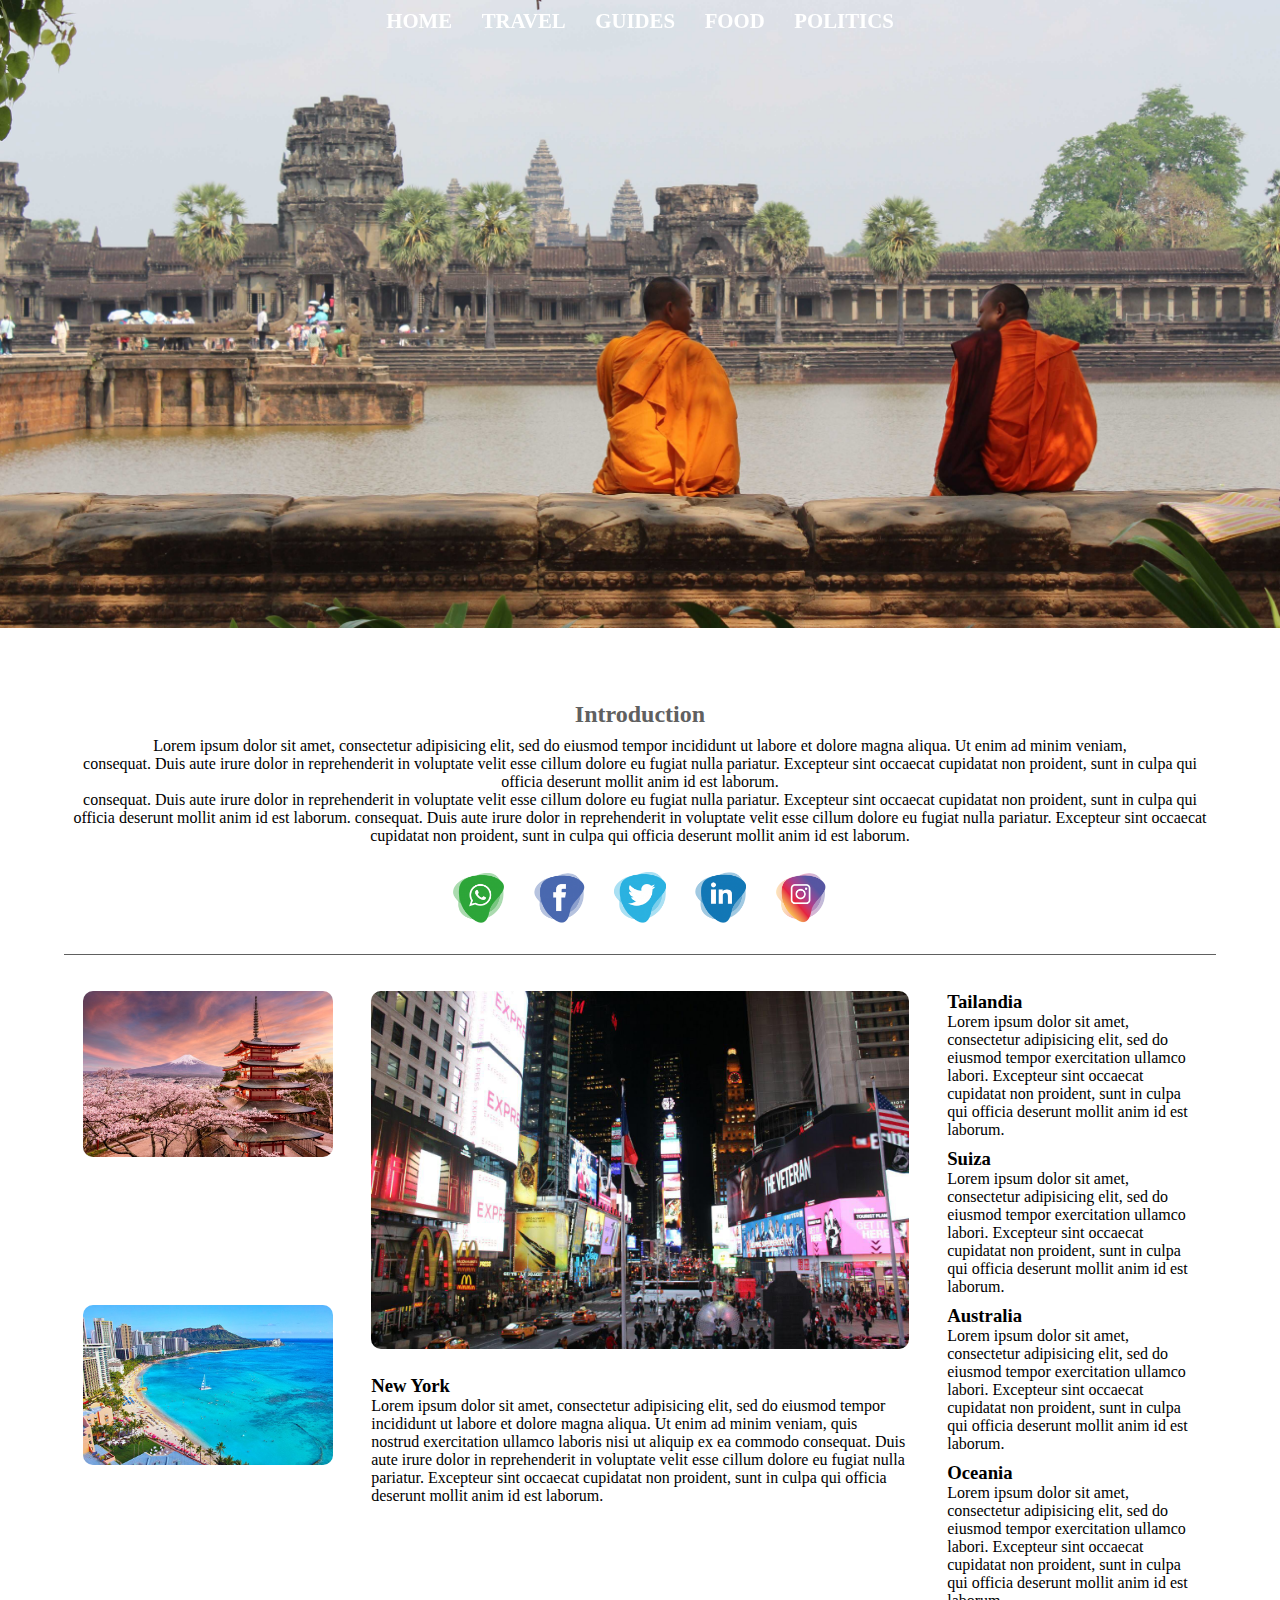
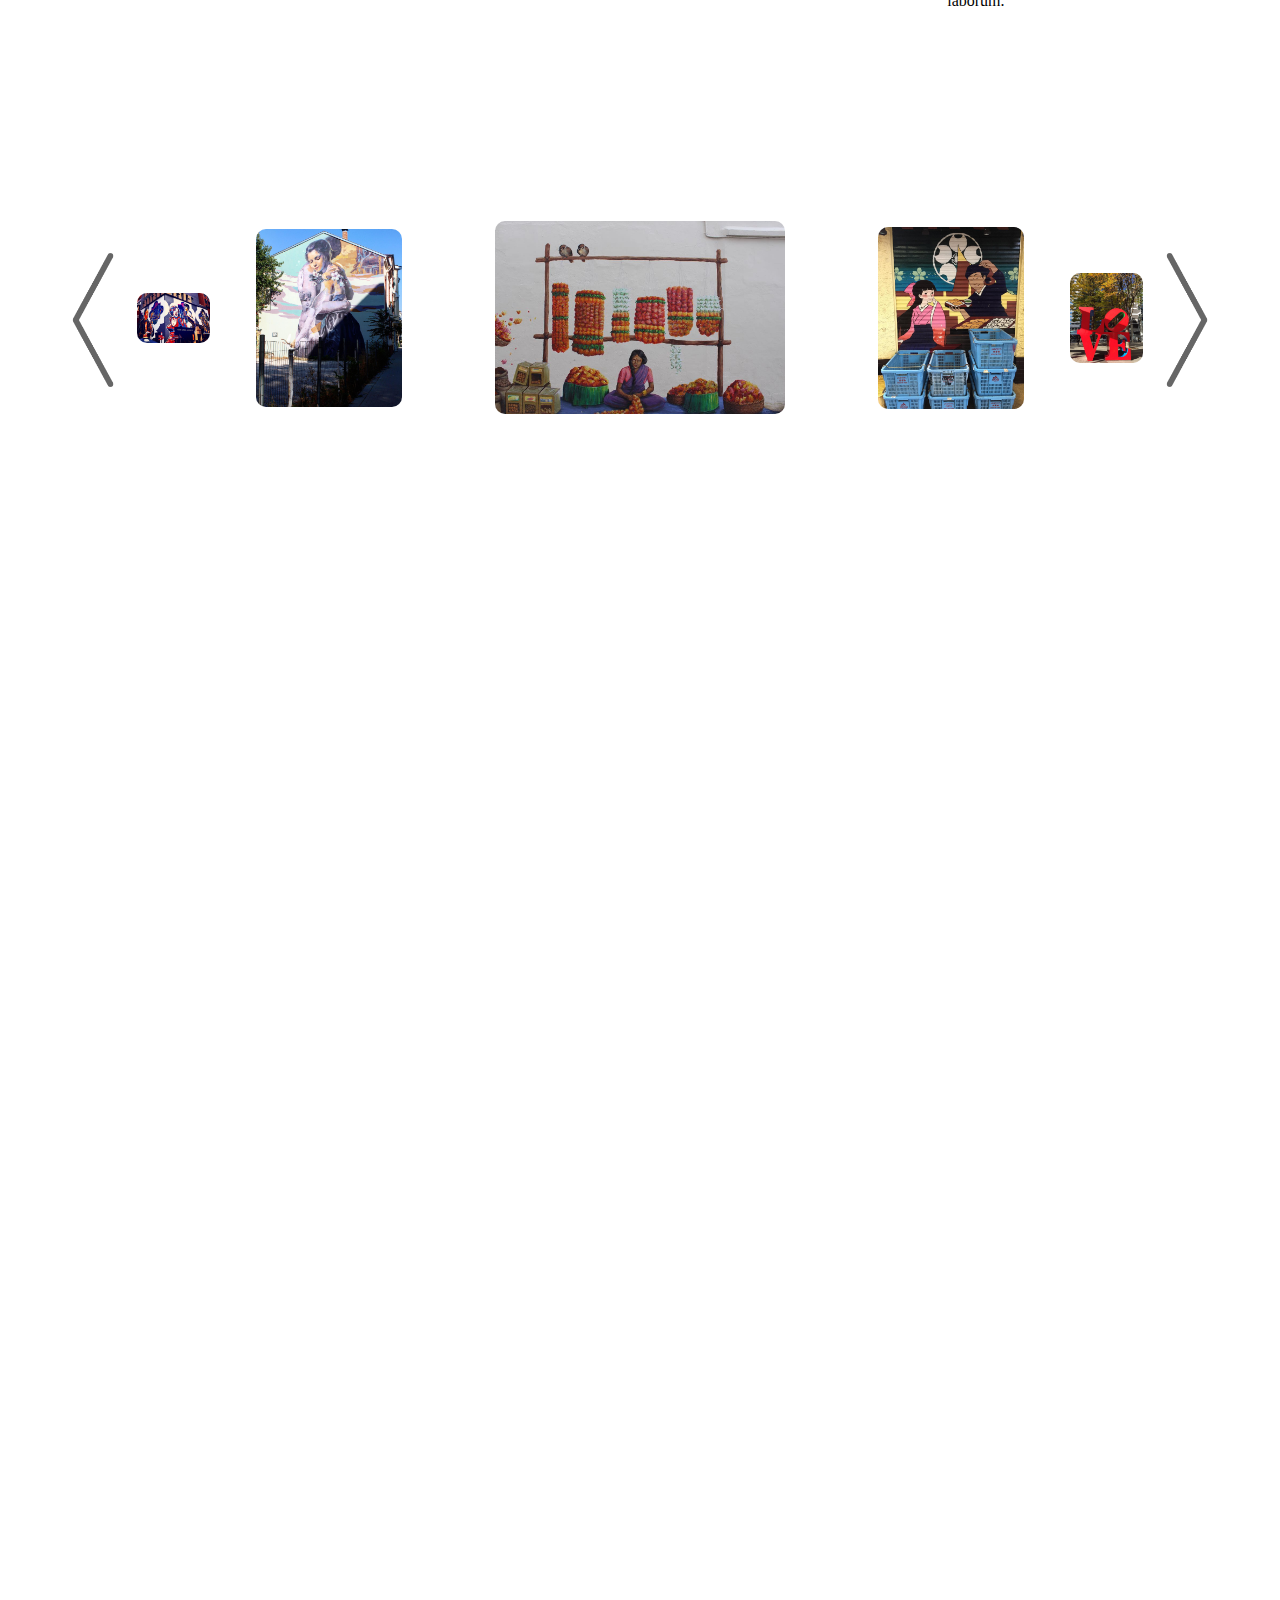
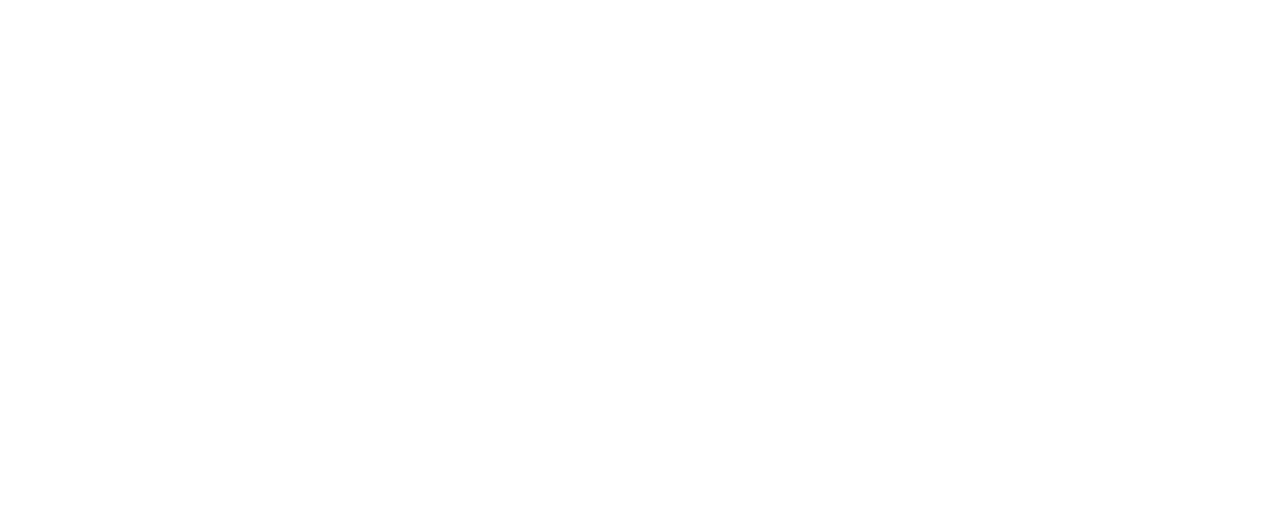
<file: index.html>
<!DOCTYPE html>
<html>
	<head>
		<meta charset="utf-8">
		<title>World</title>
		<link rel="stylesheet" type="text/css" href="estilos.css">
		<link rel="stylesheet" type="text/css" href="index.css">
		
	</head>
	<body>

		<nav id="navegador">
			<ul id="navegador1">
				<li><a href="index.html"><b>HOME</b></a> <center><div></div></center>  </li>
				<li><a href=""><b>TRAVEL</b></a>  <center><div></div></center>  </li>
				<li><a href="guides.html"><b>GUIDES</b></a>  <center><div></div></center>  </li>
				<li><a href="food.html"><b>FOOD</b></a>  <center><div></div></center>  </li>
				<li><a href=""><b>POLITICS</b></a>  <center><div></div></center>  </li>
			</ul>
		</nav>
		<header>
		</header>

		<main>
			<h2>Introduction</h2>
			<p>Lorem ipsum dolor sit amet, consectetur adipisicing elit, sed do eiusmod
			tempor incididunt ut labore et dolore magna aliqua. Ut enim ad minim veniam,
			</p>
			<p>consequat. Duis aute irure dolor in reprehenderit in voluptate velit esse
			cillum dolore eu fugiat nulla pariatur. Excepteur sint occaecat cupidatat non
			proident, sunt in culpa qui officia deserunt mollit anim id est laborum.</p>
			<p>consequat. Duis aute irure dolor in reprehenderit in voluptate velit esse
			cillum dolore eu fugiat nulla pariatur. Excepteur sint occaecat cupidatat non
			proident, sunt in culpa qui officia deserunt mollit anim id est laborum. consequat. Duis aute irure dolor in reprehenderit in voluptate velit esse
			cillum dolore eu fugiat nulla pariatur. Excepteur sint occaecat cupidatat non
			proident, sunt in culpa qui officia deserunt mollit anim id est laborum.</p>

			<figure>
				<ul id="socialMedia">
					<li><img src="img/logoWatsapp.png"></li>
					<li><img src="img/logoFacebook.png"></li>
					<li><img src="img/logoTwiter.png"></li>
					<li><img src="img/logoIn.png"></li>
					<li><img src="img/logoInstagram.png"></li>
				</ul>
			</figure>
			<div id="primerDiv">
				<article>
					<a href="newYork.html"><figure><img src="img/new_york.jpg"></figure></a>
					<h3>New York</h3>
					<p>Lorem ipsum dolor sit amet, consectetur adipisicing elit, sed do eiusmod
					tempor incididunt ut labore et dolore magna aliqua. Ut enim ad minim veniam,
					quis nostrud exercitation ullamco laboris nisi ut aliquip ex ea commodo
					consequat. Duis aute irure dolor in reprehenderit in voluptate velit esse
					cillum dolore eu fugiat nulla pariatur. Excepteur sint occaecat cupidatat non
					proident, sunt in culpa qui officia deserunt mollit anim id est laborum.</p>

				</article>

				<article>
					<a href="japan.html"><figure onmouseleave="japon1(japonVisible);" onmouseenter="japon(japonVisible);"> <img src="img/japan.jpg">
						<div id="japonVisible">JAPAN</div>
					</figure></a>
					
				</article>
	
				<article>
					<a href=""><figure onmouseleave="japon1(hawaiVisible);" onmouseenter="japon(hawaiVisible)"><img src="img/hawaii_honolulu.jpg">
						<div id="hawaiVisible">HAWAII</div>
					</figure></a>
					
				</article>
	
				<article>
					<h3>Tailandia</h3>
					Lorem ipsum dolor sit amet, consectetur adipisicing elit, sed do eiusmod
					tempor  exercitation ullamco labori. Excepteur sint occaecat cupidatat non
					proident, sunt in culpa qui officia deserunt mollit anim id est laborum.
				</article>

				<article>
					<h3>Suiza</h3>
					Lorem ipsum dolor sit amet, consectetur adipisicing elit, sed do eiusmod
					tempor  exercitation ullamco labori. Excepteur sint occaecat cupidatat non
					proident, sunt in culpa qui officia deserunt mollit anim id est laborum.
				</article>
	
				<article>
					<h3>Australia</h3>
					Lorem ipsum dolor sit amet, consectetur adipisicing elit, sed do eiusmod
					tempor  exercitation ullamco labori. Excepteur sint occaecat cupidatat non
					proident, sunt in culpa qui officia deserunt mollit anim id est laborum.
				</article>
				
				<article>
					<h3>Oceania</h3>
					Lorem ipsum dolor sit amet, consectetur adipisicing elit, sed do eiusmod
					tempor  exercitation ullamco labori. Excepteur sint occaecat cupidatat non
					proident, sunt in culpa qui officia deserunt mollit anim id est laborum.
				</article>
			</div>
			<div id="mainS">
				<figure onclick="izquierda();"><img onmouseenter="pausa();" onmouseleave="renaudar();" src="img/felcha.png"></figure>
				<div id="bloque">
				<img onclick="agrandar(this)" onmouseenter="pausa();" onmouseleave="renaudar();" src="img/streetArt/img5.jpg" data-lugar="" data-fecha=""></div>
				<div onmouseenter="pausa();" onmouseleave="renaudar();"><img onclick="agrandar(this)" src="img/streetArt/img1.jpg" data-lugar="" data-fecha=""></div>
				<div onmouseenter="pausa();" onmouseleave="renaudar();"><img onclick="agrandar(this)" src="img/streetArt/img2.jpg" data-lugar="" data-fecha=""></div>
				<div onmouseenter="pausa();" onmouseleave="renaudar();"><img onclick="agrandar(this)" src="img/streetArt/img3.jpg" data-lugar="" data-fecha=""></div>
				<div onmouseenter="pausa();" onmouseleave="renaudar();"><img onclick="agrandar(this)" src="img/streetArt/img4.jpg" data-lugar="" data-fecha=""></div>
				<figure  onclick="derecha();"><img  onmouseenter="pausa();" onmouseleave="renaudar();" src="img/felcha.png"></figure>
			</div>
			</div>

		





	<script type="text/javascript" src="js.js"></script>
	</body>
</html>
</file>
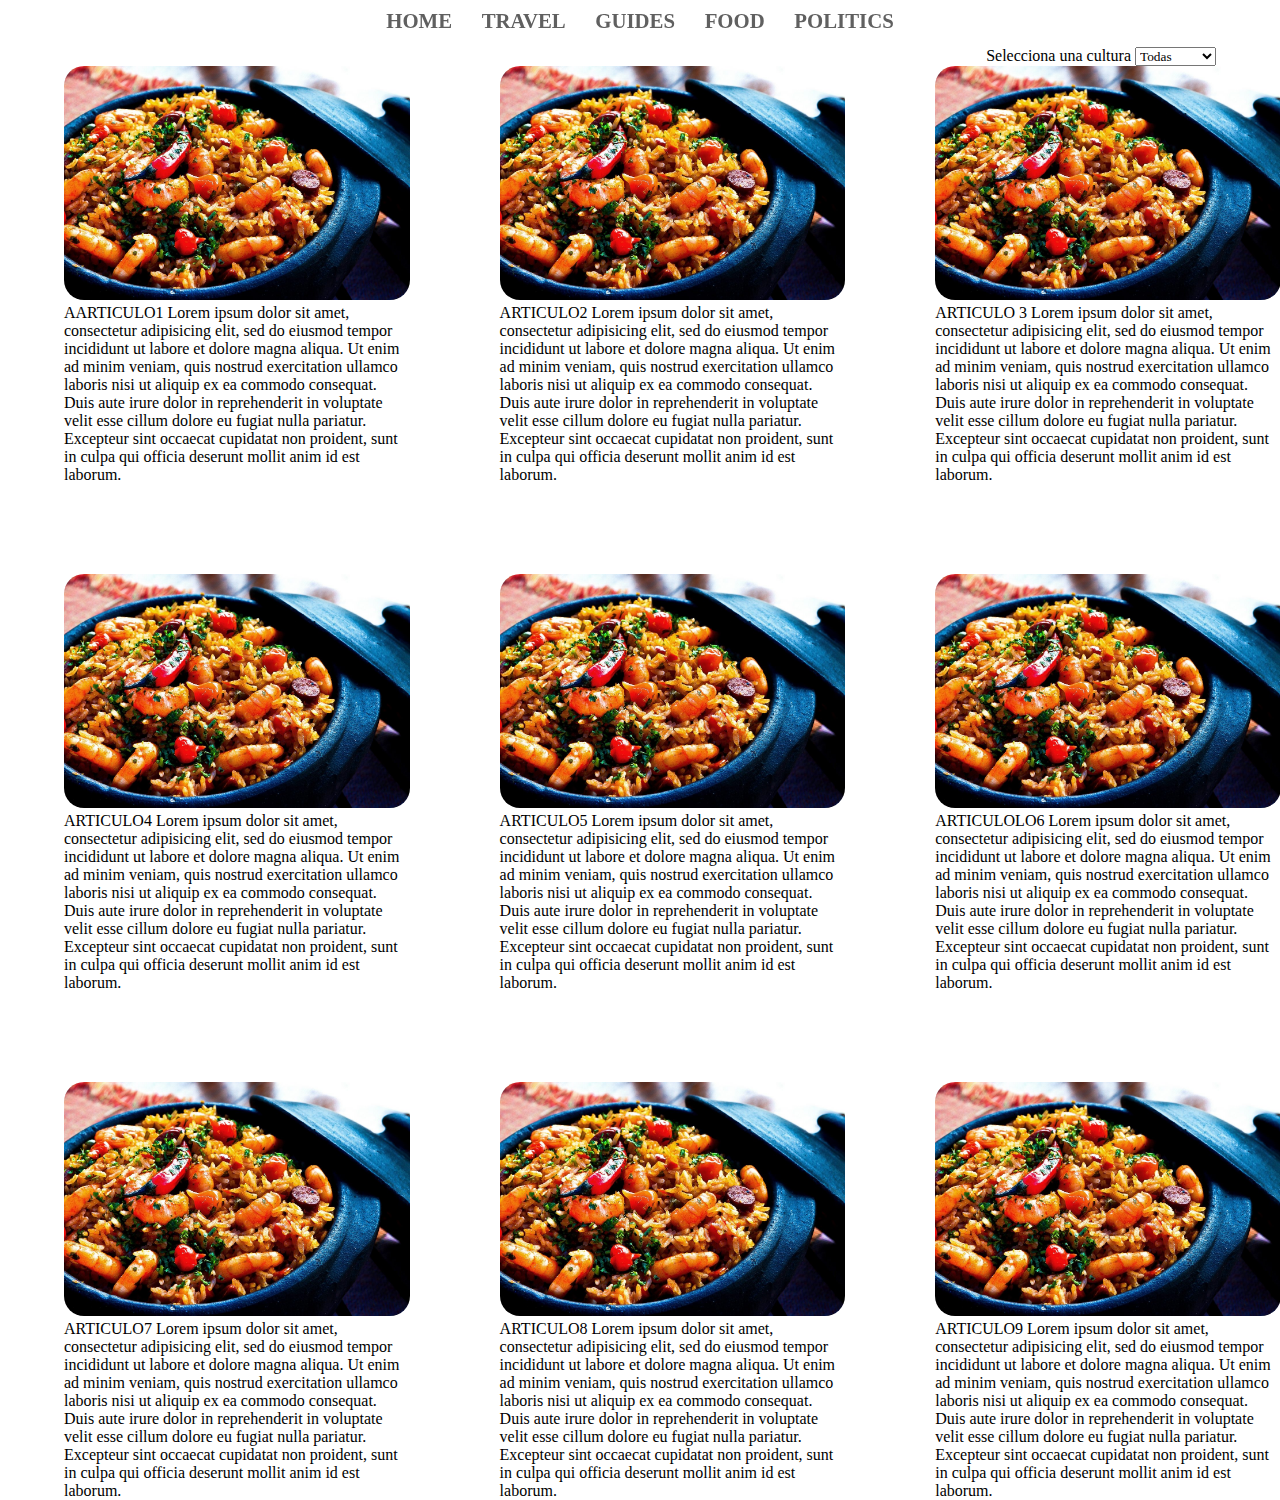
<file: food.html>
<!DOCTYPE html>
<html>
<head>
	<meta charset="utf-8">
	<title>Food</title>
	<link rel="stylesheet" type="text/css" href="estilos.css">
	<link rel="stylesheet" type="text/css" href="food.css">
</head>
<body>
	<nav id="navegador">
		<ul id="navegador1">
			<li><a href="index.html"><b>HOME</b></a> <center><div></div></center>  </li>
			<li><a href=""><b>TRAVEL</b></a>  <center><div></div></center>  </li>
			<li><a href="guides.html"><b>GUIDES</b></a>  <center><div></div></center>  </li>
			<li><a href=""><b>FOOD</b></a>  <center><div></div></center>  </li>
			<li><a href=""><b>POLITICS</b></a>  <center><div></div></center>  </li>
		</ul>
	</nav>
	<main>
		<div>
			<label>Selecciona una cultura</label>
			<select onchange="sleccion(this.value);" >
				<option selected="" value="3">Todas</option>
				<option value="0">Asiática</option>
				<option value="1">Europea</option>
				<option value="2">Americana</option>
			</select>
		</div>
		<div>
			<article>
				<img src="img/plato1.jpg">
				<p>AARTICULO1 Lorem ipsum dolor sit amet, consectetur adipisicing elit, sed do eiusmod
				tempor incididunt ut labore et dolore magna aliqua. Ut enim ad minim veniam,
				quis nostrud exercitation ullamco laboris nisi ut aliquip ex ea commodo
				consequat. Duis aute irure dolor in reprehenderit in voluptate velit esse
				cillum dolore eu fugiat nulla pariatur. Excepteur sint occaecat cupidatat non
				proident, sunt in culpa qui officia deserunt mollit anim id est laborum.</p>

			</article>
			<article>
				<img src="img/plato1.jpg">
				<p> ARTICULO2 Lorem ipsum dolor sit amet, consectetur adipisicing elit, sed do eiusmod
				tempor incididunt ut labore et dolore magna aliqua. Ut enim ad minim veniam,
				quis nostrud exercitation ullamco laboris nisi ut aliquip ex ea commodo
				consequat. Duis aute irure dolor in reprehenderit in voluptate velit esse
				cillum dolore eu fugiat nulla pariatur. Excepteur sint occaecat cupidatat non
				proident, sunt in culpa qui officia deserunt mollit anim id est laborum.</p>

			</article>
			<article>
				<img src="img/plato1.jpg">
				<p>ARTICULO 3 Lorem ipsum dolor sit amet, consectetur adipisicing elit, sed do eiusmod
				tempor incididunt ut labore et dolore magna aliqua. Ut enim ad minim veniam,
				quis nostrud exercitation ullamco laboris nisi ut aliquip ex ea commodo
				consequat. Duis aute irure dolor in reprehenderit in voluptate velit esse
				cillum dolore eu fugiat nulla pariatur. Excepteur sint occaecat cupidatat non
				proident, sunt in culpa qui officia deserunt mollit anim id est laborum.</p>

			</article>
			<article>
				<img src="img/plato1.jpg">
				<p>ARTICULO4 Lorem ipsum dolor sit amet, consectetur adipisicing elit, sed do eiusmod
				tempor incididunt ut labore et dolore magna aliqua. Ut enim ad minim veniam,
				quis nostrud exercitation ullamco laboris nisi ut aliquip ex ea commodo
				consequat. Duis aute irure dolor in reprehenderit in voluptate velit esse
				cillum dolore eu fugiat nulla pariatur. Excepteur sint occaecat cupidatat non
				proident, sunt in culpa qui officia deserunt mollit anim id est laborum.</p>

			</article>
			<article>
				<img src="img/plato1.jpg">
				<p>ARTICULO5 Lorem ipsum dolor sit amet, consectetur adipisicing elit, sed do eiusmod
				tempor incididunt ut labore et dolore magna aliqua. Ut enim ad minim veniam,
				quis nostrud exercitation ullamco laboris nisi ut aliquip ex ea commodo
				consequat. Duis aute irure dolor in reprehenderit in voluptate velit esse
				cillum dolore eu fugiat nulla pariatur. Excepteur sint occaecat cupidatat non
				proident, sunt in culpa qui officia deserunt mollit anim id est laborum.</p>

			</article>
			<article>
				<img src="img/plato1.jpg">
				<p>ARTICULOLO6 Lorem ipsum dolor sit amet, consectetur adipisicing elit, sed do eiusmod
				tempor incididunt ut labore et dolore magna aliqua. Ut enim ad minim veniam,
				quis nostrud exercitation ullamco laboris nisi ut aliquip ex ea commodo
				consequat. Duis aute irure dolor in reprehenderit in voluptate velit esse
				cillum dolore eu fugiat nulla pariatur. Excepteur sint occaecat cupidatat non
				proident, sunt in culpa qui officia deserunt mollit anim id est laborum.</p>

			</article>
			<article>
				<img src="img/plato1.jpg">
				<p> ARTICULO7 Lorem ipsum dolor sit amet, consectetur adipisicing elit, sed do eiusmod
				tempor incididunt ut labore et dolore magna aliqua. Ut enim ad minim veniam,
				quis nostrud exercitation ullamco laboris nisi ut aliquip ex ea commodo
				consequat. Duis aute irure dolor in reprehenderit in voluptate velit esse
				cillum dolore eu fugiat nulla pariatur. Excepteur sint occaecat cupidatat non
				proident, sunt in culpa qui officia deserunt mollit anim id est laborum.</p>

			</article>
			<article>
				<img src="img/plato1.jpg">
				<p>ARTICULO8 Lorem ipsum dolor sit amet, consectetur adipisicing elit, sed do eiusmod
				tempor incididunt ut labore et dolore magna aliqua. Ut enim ad minim veniam,
				quis nostrud exercitation ullamco laboris nisi ut aliquip ex ea commodo
				consequat. Duis aute irure dolor in reprehenderit in voluptate velit esse
				cillum dolore eu fugiat nulla pariatur. Excepteur sint occaecat cupidatat non
				proident, sunt in culpa qui officia deserunt mollit anim id est laborum.</p>

			</article>
			<article>
				<img src="img/plato1.jpg">
				<p>ARTICULO9 Lorem ipsum dolor sit amet, consectetur adipisicing elit, sed do eiusmod
				tempor incididunt ut labore et dolore magna aliqua. Ut enim ad minim veniam,
				quis nostrud exercitation ullamco laboris nisi ut aliquip ex ea commodo
				consequat. Duis aute irure dolor in reprehenderit in voluptate velit esse
				cillum dolore eu fugiat nulla pariatur. Excepteur sint occaecat cupidatat non
				proident, sunt in culpa qui officia deserunt mollit anim id est laborum.</p>

			</article>
		</div>
	</main>
	<script type="text/javascript" src="js.js"></script>
</body>
</html>
</file>
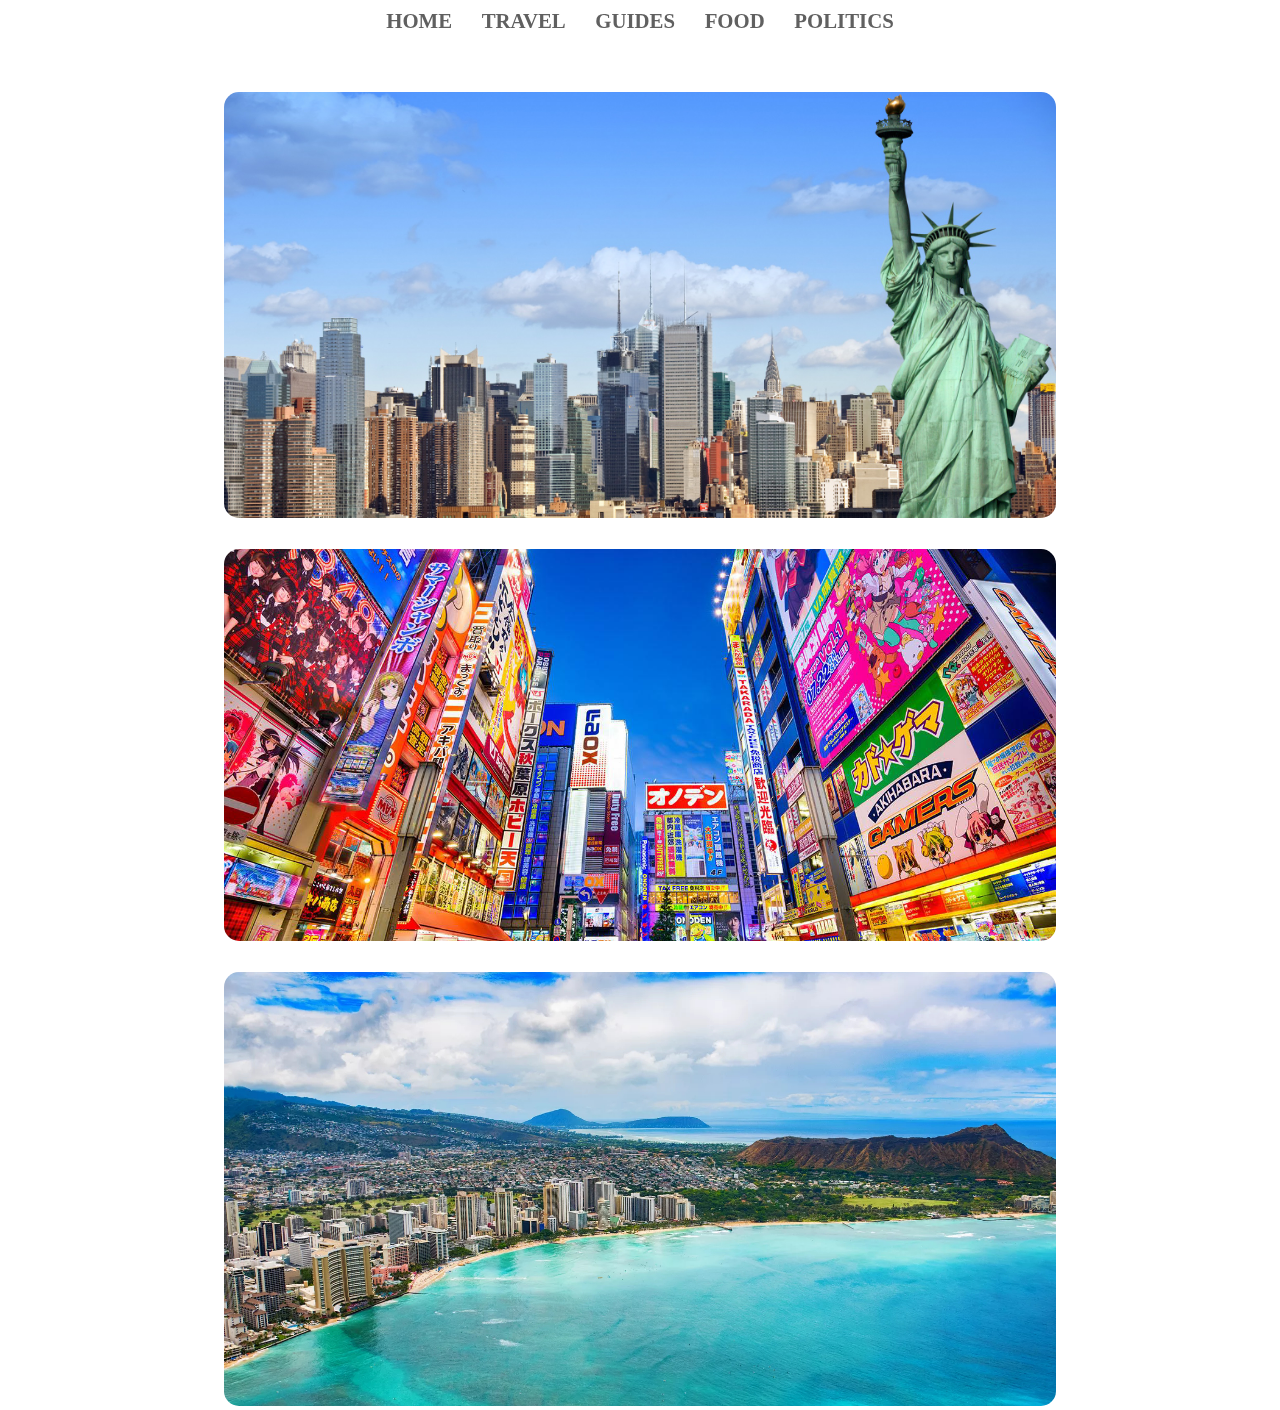
<file: guides.html>
<!DOCTYPE html>
<html>
<head>
	<meta charset="utf-8">
	<title>Guides</title>
	<link rel="stylesheet" type="text/css" href="estilos.css">
	<link rel="stylesheet" type="text/css" href="guides.css">
</head>
<body>
	<nav id="navegador">
			<ul id="navegador1">
				<li><a href="index.html"><b>HOME</b></a> <center><div></div></center>  </li>
				<li><a href=""><b>TRAVEL</b></a>  <center><div></div></center>  </li>
				<li><a href=""><b>GUIDES</b></a>  <center><div></div></center>  </li>
				<li><a href="food.html"><b>FOOD</b></a>  <center><div></div></center>  </li>
				<li><a href=""><b>POLITICS</b></a>  <center><div></div></center>  </li>
			</ul>
	</nav>
	<main>
		<article onmouseenter="japon(guiaNewyork); desaparecer(this);" onmouseleave="japon1(guiaNewyork); aparecer(this); ">
			<a href="newYork.html">
				<figure ><img src="img/new_york_liberty.jpg"></figure>
				<h2 id="guiaNewyork">New York</h2>
				<div>
					<ul>
						<li><a href="index.html">What to do</a></li>
						<li><a href="">What to eat</a></li>
						<li><a href="">How to move</a></li>
						<li><a href="">Budget</a></li>
					</ul>
				</div>
			</a>
		</article>
		<article  onmouseenter="japon(guiaJapon); desaparecer(this);" onmouseleave="japon1(guiaJapon);  aparecer(this);">
			<a href="japan.html">
				<figure><img src="img/japon_city.jpg"></figure>
				<h2 id="guiaJapon">Japan</h2>
				<div>
					<ul>
						<li><a href="">What to do</a></li>
						<li><a href="">What to eat</a></li>
						<li><a href="">How to move</a></li>
						<li><a href="">Budget</a></li>
					</ul>
				</div>
			</a>
		</article>
		<article  onmouseenter="japon(guiaHawaii); desaparecer(this);" onmouseleave="japon1(guiaHawaii); aparecer(this);">
			<a href="">
				<figure><img src="img/hawaii_honolulu_landscape.jpg"></figure>
				<h2 id="guiaHawaii">Hawaii</h2>
				<div>
					<ul>
						<li><a href="">What to do</a></li>
						<li><a href="">What to eat</a></li>
						<li><a href="">How to move</a></li>
						<li><a href="">Budget</a></li>
					</ul>
				</div>
			</a>
		</article>
		
		
		
	</main>

	<script type="text/javascript" src="js.js"></script>
</body>
</html>
</file>
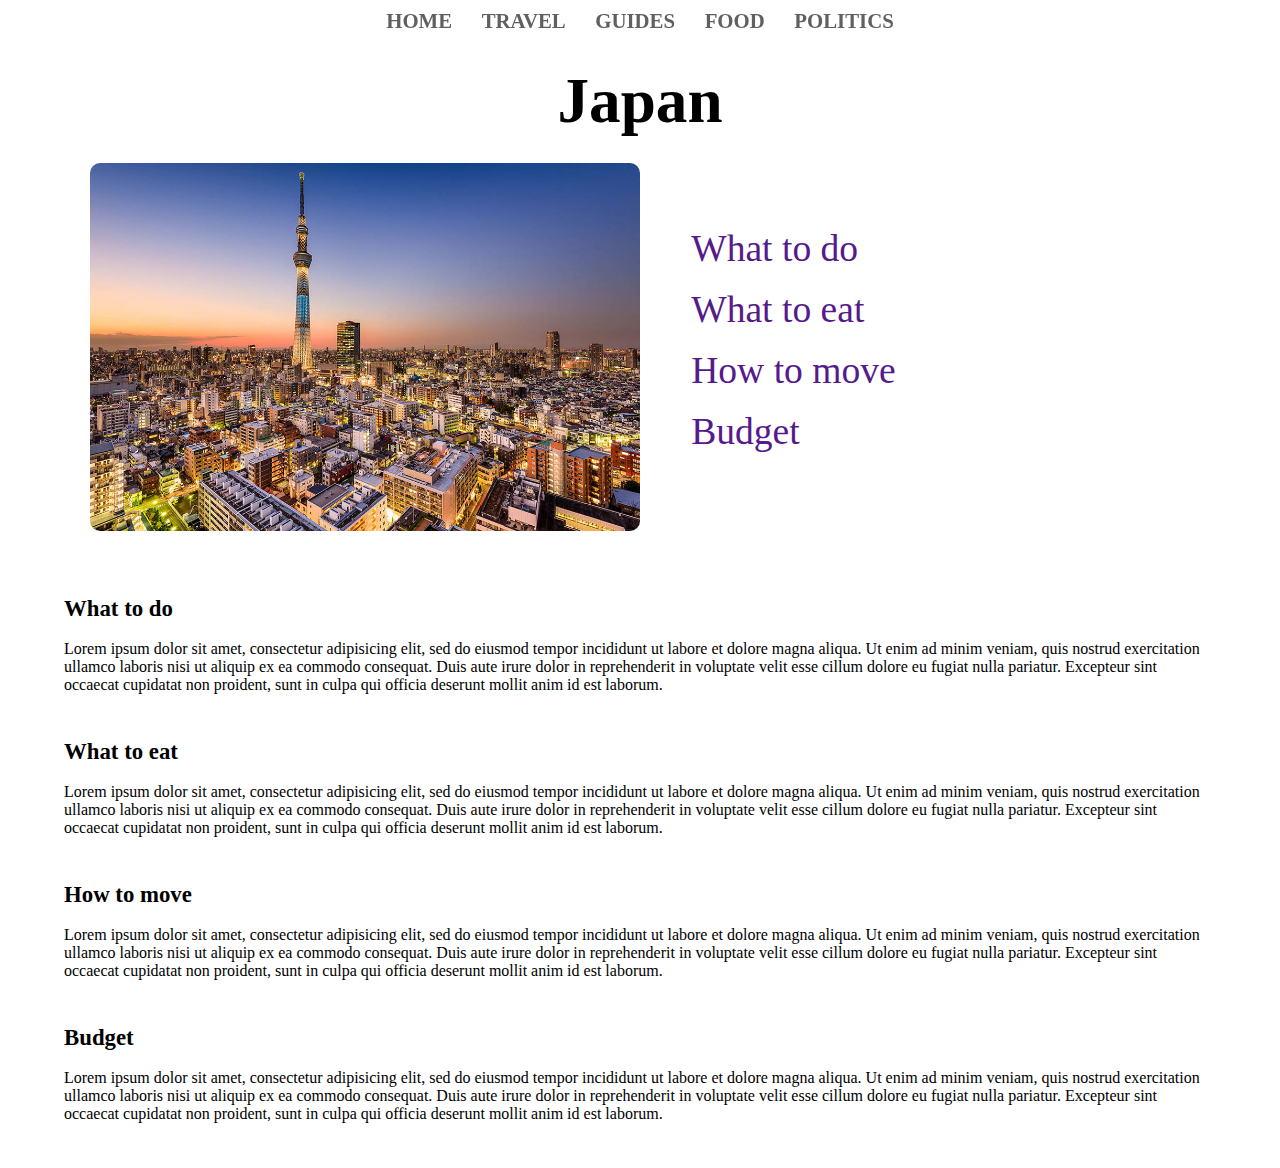
<file: japan.html>
<!DOCTYPE html>
<html>
	<head>
		<meta charset="utf-8">
		<title>New York</title>
		<link rel="stylesheet" type="text/css" href="estilos.css">
		<link rel="stylesheet" type="text/css" href="articulos.css">
	</head>
	<body>
		<nav id="navegador">
			<ul id="navegador1">
				<li><a href="index.html"><b>HOME</b></a> <center><div></div></center>  </li>
				<li><a href=""><b>TRAVEL</b></a>  <center><div></div></center>  </li>
				<li><a href="guides.html"><b>GUIDES</b></a>  <center><div></div></center>  </li>
				<li><a href=""><b>FOOD</b></a>  <center><div></div></center>  </li>
				<li><a href=""><b>POLITICS</b></a>  <center><div></div></center>  </li>
			</ul>
		</nav>
		<header>
			<center><h1>Japan</h1></center>
		</header>
		<main>
			<div>
				<figure>
					<img src="img/japan_article.jpg">
				</figure>
				<div>
					<ul>
						<li><a href="">What to do</a></li>
						<li><a href="">What to eat</a></li>
						<li><a href="">How to move</a></li>
						<li><a href="">Budget</a></li>
					</ul>
				</div>
			</div>
			<article>
				<h2>What to do</h2>
				<p>Lorem ipsum dolor sit amet, consectetur adipisicing elit, sed do eiusmod
				tempor incididunt ut labore et dolore magna aliqua. Ut enim ad minim veniam,
				quis nostrud exercitation ullamco laboris nisi ut aliquip ex ea commodo
				consequat. Duis aute irure dolor in reprehenderit in voluptate velit esse
				cillum dolore eu fugiat nulla pariatur. Excepteur sint occaecat cupidatat non
				proident, sunt in culpa qui officia deserunt mollit anim id est laborum.</p>
			</article>
			<article>
				<h2>What to eat</h2>
				<p>Lorem ipsum dolor sit amet, consectetur adipisicing elit, sed do eiusmod
				tempor incididunt ut labore et dolore magna aliqua. Ut enim ad minim veniam,
				quis nostrud exercitation ullamco laboris nisi ut aliquip ex ea commodo
				consequat. Duis aute irure dolor in reprehenderit in voluptate velit esse
				cillum dolore eu fugiat nulla pariatur. Excepteur sint occaecat cupidatat non
				proident, sunt in culpa qui officia deserunt mollit anim id est laborum.</p>
			</article>
			<article>
				<h2>How to move</h2>
				<p>Lorem ipsum dolor sit amet, consectetur adipisicing elit, sed do eiusmod
				tempor incididunt ut labore et dolore magna aliqua. Ut enim ad minim veniam,
				quis nostrud exercitation ullamco laboris nisi ut aliquip ex ea commodo
				consequat. Duis aute irure dolor in reprehenderit in voluptate velit esse
				cillum dolore eu fugiat nulla pariatur. Excepteur sint occaecat cupidatat non
				proident, sunt in culpa qui officia deserunt mollit anim id est laborum.</p>
			</article>
			<article>
				<h2>Budget</h2>
				<p>Lorem ipsum dolor sit amet, consectetur adipisicing elit, sed do eiusmod
				tempor incididunt ut labore et dolore magna aliqua. Ut enim ad minim veniam,
				quis nostrud exercitation ullamco laboris nisi ut aliquip ex ea commodo
				consequat. Duis aute irure dolor in reprehenderit in voluptate velit esse
				cillum dolore eu fugiat nulla pariatur. Excepteur sint occaecat cupidatat non
				proident, sunt in culpa qui officia deserunt mollit anim id est laborum.</p>
			</article>
		</main>




		<script type="text/javascript" src="js.js"></script>
	</body>
</html>
</file>
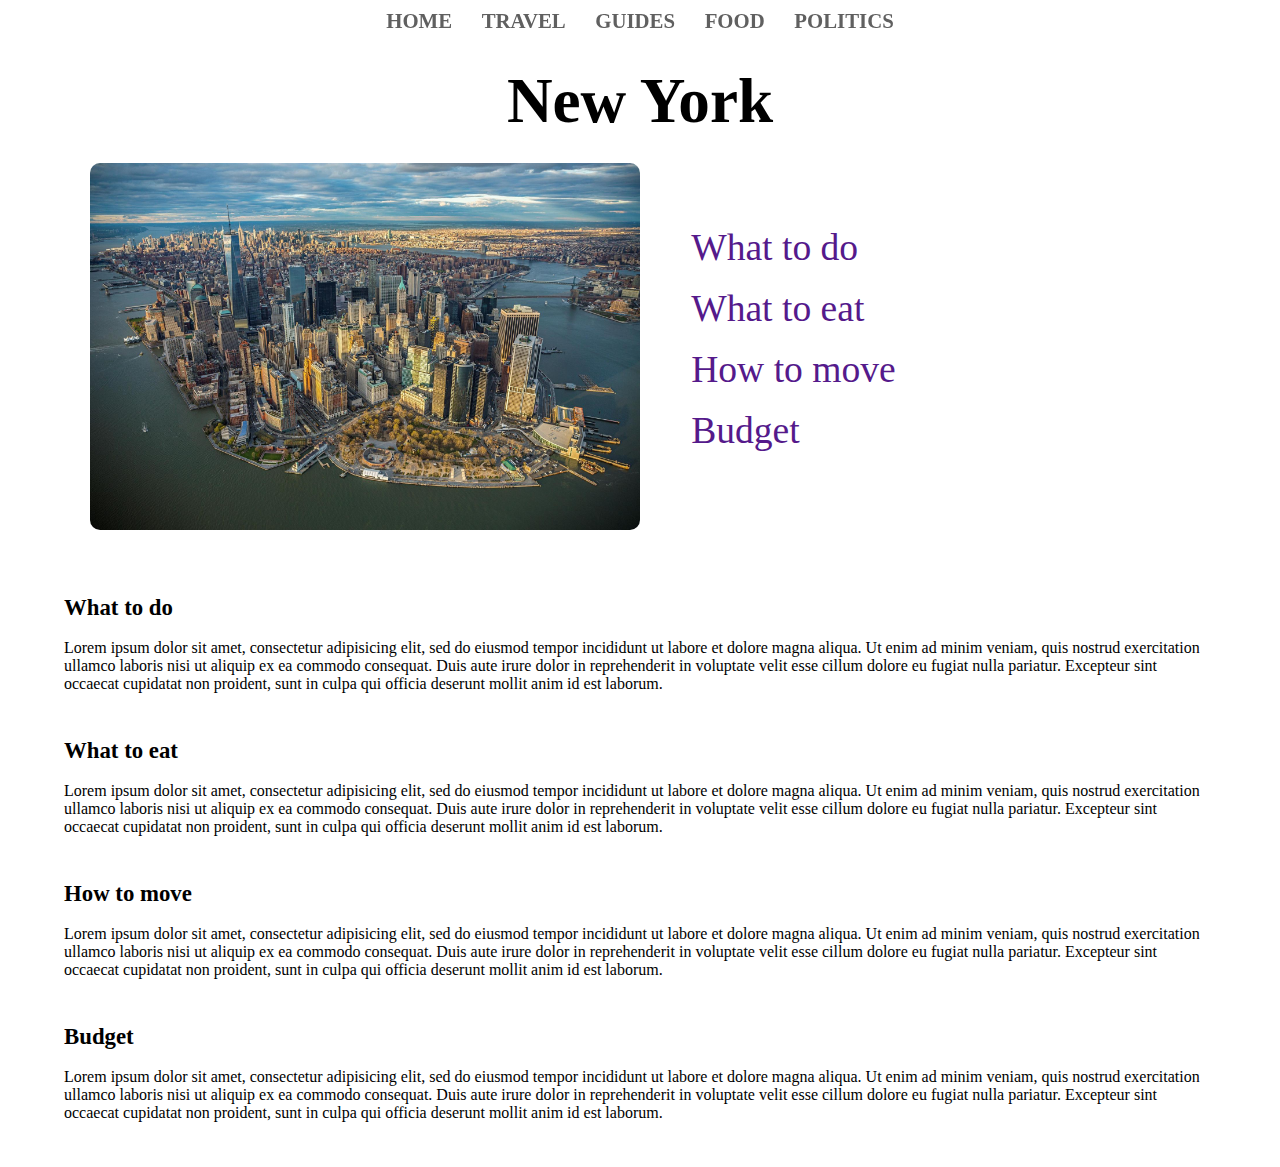
<file: newYork.html>
<!DOCTYPE html>
<html>
	<head>
		<meta charset="utf-8">
		<title>New York</title>
		<link rel="stylesheet" type="text/css" href="estilos.css">
		<link rel="stylesheet" type="text/css" href="articulos.css">
	</head>
	<body>
		<nav id="navegador">
			<ul id="navegador1">
				<li><a href="index.html"><b>HOME</b></a> <center><div></div></center>  </li>
				<li><a href=""><b>TRAVEL</b></a>  <center><div></div></center>  </li>
				<li><a href="guides.html"><b>GUIDES</b></a>  <center><div></div></center>  </li>
				<li><a href=""><b>FOOD</b></a>  <center><div></div></center>  </li>
				<li><a href=""><b>POLITICS</b></a>  <center><div></div></center>  </li>
			</ul>
		</nav>
		<header>
			<center><h1>New York</h1></center>
		</header>
		<main>
			<div>
				<figure>
					<img src="img/new_york_article.jpg">
				</figure>
				<div>
					<ul>
						<li><a href="">What to do</a></li>
						<li><a href="">What to eat</a></li>
						<li><a href="">How to move</a></li>
						<li><a href="">Budget</a></li>
					</ul>
				</div>
			</div>
			<article>
				<h2>What to do</h2>
				<p>Lorem ipsum dolor sit amet, consectetur adipisicing elit, sed do eiusmod
				tempor incididunt ut labore et dolore magna aliqua. Ut enim ad minim veniam,
				quis nostrud exercitation ullamco laboris nisi ut aliquip ex ea commodo
				consequat. Duis aute irure dolor in reprehenderit in voluptate velit esse
				cillum dolore eu fugiat nulla pariatur. Excepteur sint occaecat cupidatat non
				proident, sunt in culpa qui officia deserunt mollit anim id est laborum.</p>
			</article>
			<article>
				<h2>What to eat</h2>
				<p>Lorem ipsum dolor sit amet, consectetur adipisicing elit, sed do eiusmod
				tempor incididunt ut labore et dolore magna aliqua. Ut enim ad minim veniam,
				quis nostrud exercitation ullamco laboris nisi ut aliquip ex ea commodo
				consequat. Duis aute irure dolor in reprehenderit in voluptate velit esse
				cillum dolore eu fugiat nulla pariatur. Excepteur sint occaecat cupidatat non
				proident, sunt in culpa qui officia deserunt mollit anim id est laborum.</p>
			</article>
			<article>
				<h2>How to move</h2>
				<p>Lorem ipsum dolor sit amet, consectetur adipisicing elit, sed do eiusmod
				tempor incididunt ut labore et dolore magna aliqua. Ut enim ad minim veniam,
				quis nostrud exercitation ullamco laboris nisi ut aliquip ex ea commodo
				consequat. Duis aute irure dolor in reprehenderit in voluptate velit esse
				cillum dolore eu fugiat nulla pariatur. Excepteur sint occaecat cupidatat non
				proident, sunt in culpa qui officia deserunt mollit anim id est laborum.</p>
			</article>
			<article>
				<h2>Budget</h2>
				<p>Lorem ipsum dolor sit amet, consectetur adipisicing elit, sed do eiusmod
				tempor incididunt ut labore et dolore magna aliqua. Ut enim ad minim veniam,
				quis nostrud exercitation ullamco laboris nisi ut aliquip ex ea commodo
				consequat. Duis aute irure dolor in reprehenderit in voluptate velit esse
				cillum dolore eu fugiat nulla pariatur. Excepteur sint occaecat cupidatat non
				proident, sunt in culpa qui officia deserunt mollit anim id est laborum.</p>
			</article>
		</main>




		<script type="text/javascript" src="js.js"></script>
	</body>
</html>
</file>
<file: estilos.css>
/*ALL*/
*{
	margin: 0px;
	padding: 0px;
/*	border: 1px solid black;*/
	font-family: calibri;
}
a{
	text-decoration: none;
}
/*NAV */
nav li{
	display: inline-block;
	margin: 1vh 1vw;
	color: #FFF;
	font-family: calibri;
	font-size: calc(8px + 1vw);
}
nav{
	text-align:center;
	position: -webkit-sticky;
	position: sticky;
	top: 0px;
	z-index: 5;
}
/*MAIN*/
main{
	width: 90%;
	margin: auto;
	padding:0 2vw;
}
main img{
	width: 100%;
}

nav li div{
	width: 0%;
	transition: 1s;
	height: 0.5vh;
	border-radius: 2px;
}
</file>
<file: index.css>
/*BODY*/

body{
	background-image:url(img/portadafinalcortada.jpg);
	background-size: 100%;
	bottom: 20px;
	background-repeat: no-repeat;
	background-attachment: fixed;
	position: relative;
	
}

/*HEADER*/
header{
	height: 52vw;
}
nav li:hover div{
	width: 80%;
	background-color: #fff;
}
nav li a{
	text-decoration: none;
	color: #fff;

}




/*MAIN*/
main{
	
	background-color:#fff; 
	text-align: center;
	padding: 0;
	height: 3000px;
	overflow: hidden;
	outline: 5vw solid #fff;
}
main>h2{
	margin-top: 1vh;
	margin-bottom: 1vh;
	color: #606060;
}
main>figure{
	margin-top: 3vh;
	border-bottom: 1px solid #606060;
	padding-bottom: 3vh;
}

main figure li{
	display: inline-block;
	width: 4vw;
	margin-right: 1vw;
	margin-left: 1vw;
	max-width: 100px;
}
main ul img{
	width: 100%;
}
main h2+p+p+p+figure+div{
	display: grid;
	grid-template-columns: 25% 50% auto;
	grid-template-areas: 
		'b a d'
		'b a e'
		'c a f'
		'c a g';
	margin-top: 4vh;
}

/*ARTICLE1*/
main div article:first-of-type{
	grid-area: a;
	text-align: left;
	padding:0 1.5vw 1vh 1.5vw;
}
main div article:first-of-type figure{
	position: relative;
	height: 30vw;
	
	
}
main div article:first-of-type img{
	position: absolute;
	width: 100%;
	border-radius: 10px;

}
main div article:first-of-type figure:hover img{
	transform: scale(1.05);
	transition: 1s;
	border-radius: 20px;
	
}



/*ARTICLE2 JAPON*/
main div article:nth-of-type(2){
	grid-area: b;
	padding:0 1.5vw 1vh 1.5vw; 
	text-align: left;
	position: relative;
}
main div article:nth-of-type(2) img{
	width: 100%;
	border-radius: 10px;	
}
main div article:nth-of-type(2) figure:hover img{
	transform: scale(1.05);
	
	transition: 1s;
	border-radius: 20px;
	
}
main div article:nth-of-type(2) div{
	
}
#japonVisible{
	opacity: 0;
	position: absolute;
	top: 2vw;
	left: 6.5vw;
	font-size: calc(5px + 3vw);
	color: #fff;
	
}




/*ARTICLE3 HAWAII*/
main div article:nth-of-type(3){
	grid-area: c;
	padding:0 1.5vw 1vh 1.5vw;
	text-align: left;
	position: relative;
}
main div article:nth-of-type(3) img{
	width: 100%;
	border-radius: 10px;	
}
main div article:nth-of-type(3) figure:hover{
	transform: scale(1.05);
	transition: 1s;
	border-radius: 20px;
	
}
#hawaiVisible{
	opacity: 0;
	position: absolute;
	top: 2vw;
	left: 4.5vw;
	font-size: calc(5px + 3vw);
	color: #fff;

}



/*ARTICLE4*/
main div article:nth-of-type(4){
	grid-area: d;
	text-align: left;
	padding:0 1.5vw 1vh 1.5vw;
}


/*ARTICLE5*/
main div article:nth-of-type(5){
	grid-area: e;
	text-align: left;
	padding:0 1.5vw 1vh 1.5vw;
}


/*ARTICLE6*/
main div article:nth-of-type(6){
	grid-area: f;
	text-align: left;
	padding:0 1.5vw 1vh 1.5vw;
}


/*ARTICLE7*/
main div article:last-of-type{
	grid-area: g;
	text-align: left;
	padding:0 1.5vw 1vh 1.5vw;
}

/*ANIMACION IMAGENES*/
#mainS{
	display: flex;
	align-items: center;
	margin-top: 4vw;
}
#mainS div:nth-of-type(1){
	flex: 1;
	cursor: pointer;
}
#mainS div:nth-of-type(2){
	flex:  2;
	cursor: pointer;
}
#mainS div:nth-of-type(3){
	flex: 4;
	cursor: pointer;
}
#mainS div:nth-of-type(4){
	flex: 2;
	cursor: pointer;
}
#mainS div:nth-of-type(5){
	flex: 1;
	cursor: pointer;
}
#mainS div img{
	width: 70%;
	border-radius: 10px;
	
}
#mainS figure{
	width:5%;
	height: 500px;
	position: relative;
}
#mainS div img:hover{
	width: 90%;
}

#mainS figure:first-of-type img{
	height: 100%;
	vertical-align: middle;
	width: 80%;
	opacity: 0.6;
	cursor: pointer;
}
#mainS figure:last-of-type img{
	height: 100%;
	vertical-align: middle;
	transform: rotate(180deg);
	width: 80%;
	opacity: 0.6;
	cursor: pointer;
}

.pantallacompleta{
	padding: 1%;
	position: fixed;
	width: 100%;
	height: 100%;
	top: 0;
	left: 0;
	background-color: rgba(120,120,120,0.9);
	z-index: 6;
	display: flex;
	align-items: center;
	justify-content: center;
	align-content: flex-start;

}
.flechaPC{
	flex: 1;
	text-align: center;

}
.flechaPC img{
	width: 10%;
	cursor: pointer;
}

.rotate180deg{
	transform: rotate(180deg);
}
.flechasEscala{
	width: 50%;
	background-image: url(img/backgroundFlechas.jpg);
	padding: 0 2vw;
	max-width: 75px;
	border-radius: 20px;
	opacity: 0.7;
	
}
.pantallacompleta figure:nth-of-type(2){
	flex: 2;
	text-align: center;
	position: relative;
}
.pantallacompleta figure:nth-of-type(2) img{
	width: 76%;
	border-radius: 5px;
}
.pantallacompleta span{
	position: absolute;
	font-size: calc(10px + 1vw);
	border-radius: 10px;
	color:rgba(255,255,255,0.95);
	text-shadow: 0 0 5px rgba(0,0,0,0.8);

}
.pantallacompleta span:nth-of-type(1){
	top: 1vh;
	left: 10vw;	
}
.pantallacompleta span:nth-of-type(2){
	top: 1vh;
	right: 10vw;
}









/*MEDIAQUERIS adaptado a 1000px*/
@media only screen and (max-width: 1000px){
	main h2+p+p+p+figure+div{
		 
		grid-template-columns:50% auto;
		grid-template-areas: 
			'a a'
			'a a'
			'b c'
			'd d'
			'e e'
			'f f'
			'g g';
	}
	main div article:nth-of-type(1){
		margin-bottom: 10vh;
	}
	/*galeria de imagenes adaptada a mobil*/
	.pantallacompleta figure:nth-of-type(2){
		flex: 7;
		text-align: center;
	}
	.pantallacompleta figure:nth-of-type(2) img{
		width: 100%;
	}
}
</file>
<file: food.css>
nav li:hover div{
	width: 80%;
	background-color: #606060;
	text-decoration: none;
}
nav li a{
	text-decoration: none;
	color: #606060;

}
main div:first-of-type{
	text-align: right;
}
main div:nth-of-type(2){
	display: grid;
	grid-template-columns: 30% 30% 30%;
	grid-gap: 10vh;

}
img{
	widows: 100%;
	border-radius: 20px;r
}
@media only screen and (max-width: 1000px){
	main div:nth-of-type(2){
		display: initial;
}
/*main div:nth-of-type(2) article:first-of-type{
	grid-area: a;
	display: none;
}
main div:nth-of-type(2) article:nth-of-type(2){
	grid-area: b;
}
main div:nth-of-type(2) article:nth-of-type(3){
	grid-area: c;	
}
main div:nth-of-type(2) article:nth-of-type(4){
	grid-area: 	d;
}
main div:nth-of-type(2) article:nth-of-type(5){
	grid-area: 	e;
}
main div:nth-of-type(2) article:nth-of-type(6){
	grid-area: 	f;
}
main div:nth-of-type(2) article:nth-of-type(7){
	grid-area: 	g;
}
main div:nth-of-type(2) article:nth-of-type(8){
	grid-area: 	h;
}
main div:nth-of-type(2) article:nth-of-type(9){
	grid-area: 	i;
}

Estamierda no funciona */
</file>
<file: guides.css>
/*MAIN*/
main{
	width: 65%;
	margin: auto;
	margin-top: 5vh;
}
main article{
	margin-top: 3vh;

}
nav li:hover div{
	width: 80%;
	background-color: #606060;
	text-decoration: none;
}
nav li a{
	text-decoration: none;
	color: #606060;

}

img{
	border-radius: 15px;
	height: 100%;
}

main article:first-of-type{
	position: relative;
	overflow: hidden;
}
main article:first-of-type h2{
	position: absolute;
	right: 39%;
	top: 20%;
	font-size: calc(12px + 3vw);
	color: #fff;
	opacity: 0;
	transition: 1s;
}


main article:nth-of-type(2){
	position: relative;
	overflow: hidden;
}
main article:nth-of-type(2) h2{
	position: absolute;
	right: 43%;
	top: 20%;
	font-size: calc(12px + 3vw);
	color: #fff;
	opacity: 0;
	transition: 1s;
}


main article:nth-of-type(3){
	position: relative;	
	overflow: hidden;
}
main article:nth-of-type(3) h2{
	position: absolute;
	right: 42%;
	top: 20%;
	font-size: calc(12px + 3vw);
	color: #fff;
	opacity: 0;
	transition: 1s;
}
main article div{
	
	position: absolute;
	bottom: -60%;
	padding: 2vw 0 2vw 10%;
	background-color: rgba(157,254,255,0.7);
	width: 90%;
	border-top-left-radius: 10px;
	border-top-right-radius: 10px;
	border-bottom-left-radius: 15px;
	border-bottom-right-radius: 15px;
	overflow: hidden;
	



}
.hover{
	animation: transicion 2s;
	animation-play-state: running;
	animation-fill-mode: both;
}
.unhover{
	animation: ocultar 2s;
	animation-play-state: running;
	animation-fill-mode: both;
}
main article li{
	margin-bottom: 1vw;
	color: #fff;
	list-style-type: none;
	font-size: calc(8px + 1vw);
}
@keyframes transicion{
	from{bottom: -60%;}
	to{bottom: 0;}
}
@keyframes ocultar{
	from{bottom: 0;}
	to{bottom: -60%;}
}
figure{
	overflow: hidden;
}
main article:hover div{
	animation-play-state: running;

}
main article div a{
	color: #fff;
	text-shadow: 2px 1px 4px #001932;
}
main article div a:hover{
	border-bottom:4px #1A62F6 dotted;
}
</file>
<file: articulos.css>
nav li:hover div{
	width: 80%;
	background-color: #606060;
	text-decoration: none;
}
nav li a{
	text-decoration: none;
	color: #606060;

}
h1{
	margin-top: 2vh;
	font-size: calc(12px + 4vw);
}
main div:first-of-type{
	display: flex;
	flex-wrap: wrap-reverse;
	justify-content: center;
	margin-bottom: 4vh;
}
main div:first-of-type figure{
	flex: 1;
	padding: 2vw;
}
main div:first-of-type figure img{
	width: 100%;
	min-width: 500px;
	border-radius: 10px;
}
main div:first-of-type div{
	flex: 1;
	min-width: 500px;
	align-self: center;
	margin-top: 4vh;
	
}
main div:first-of-type div ul,
main div:first-of-type div ul li{
	display: inline-block;
}
main div:first-of-type div ul li{
	font-size: calc(12px + 2vw);
	margin-left: 2vw;
	width: 100%;
	margin-bottom: 2vh;
}
h2{
	font-size: calc(10px + 1vw);
	margin-bottom: 2vh;
}
article{
	margin-bottom: 5vh;
}
</file>
